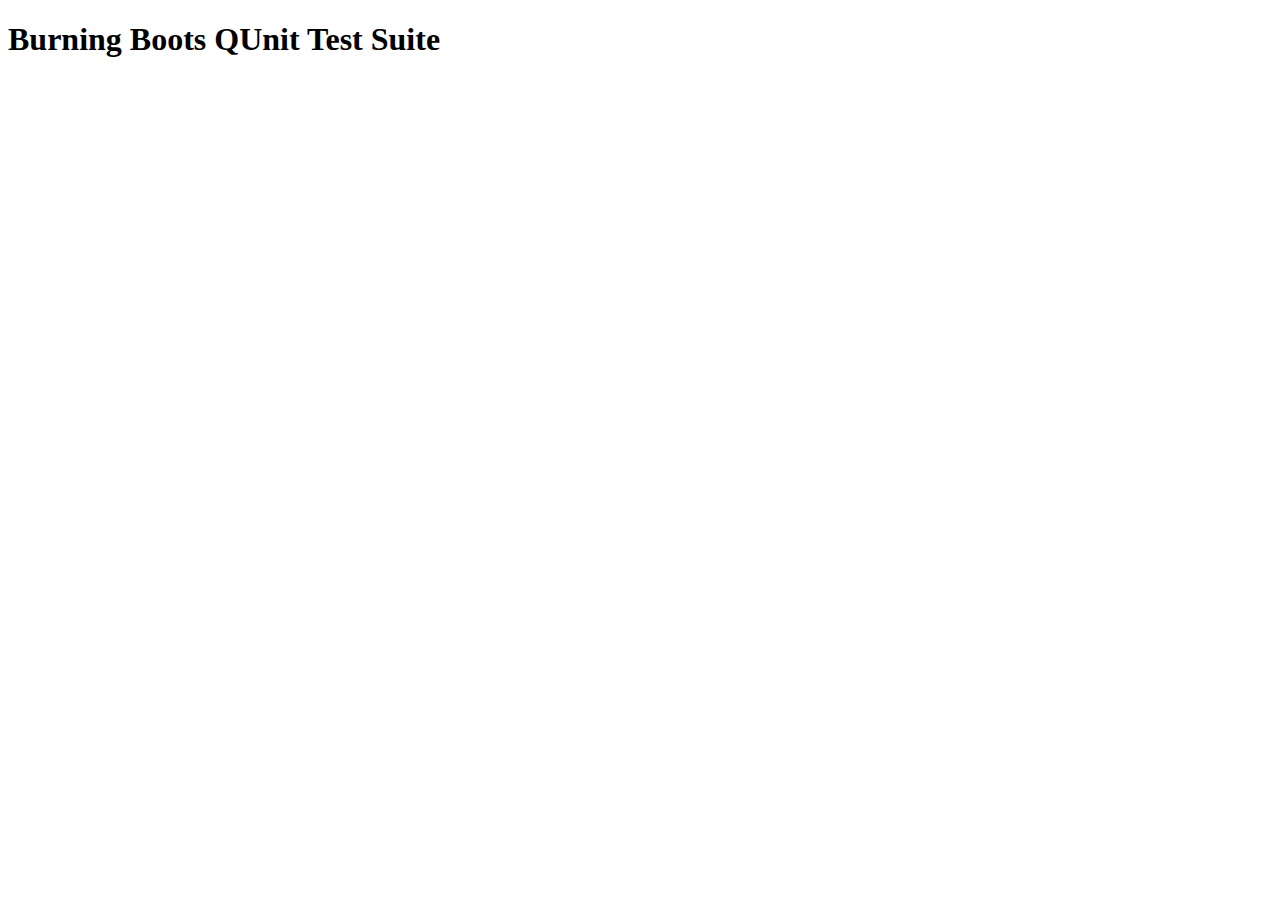
<file: test/index.html>
<!doctype html>
<html class="no-js" lang="en">
<head>
	<meta charset="utf-8">
	<title>Burning Boots QUnit Test Suite</title>
	<meta name="description" content="What makes sure the boots keep burning.">
	<meta name="author" content="Matt Clarkson">
	<meta name="viewport" content="width=device-width,initial-scale=1">
	<link rel="stylesheet" href="../css/lib/qunit/qunit.css">

	<!-- Scripts -->
	<script src="../js/lib/modernizr/modernizr.js"></script>
	<script src="../js/lib/jquery/jquery.js"></script>
	<script src="../js/lib/burning-boots/burning-boots.js"></script>

	<!-- Test Runner Scripts -->
	<script src="../js/lib/qunit/qunit.js"></script>
	<script src="../js/lib/burning-boots/burning-boots-qunit.js"></script>
</head>
<body>
	<h1 id="qunit-header">Burning Boots QUnit Test Suite</h1>
	<h2 id="qunit-banner"></h2>
	<div id="qunit-testrunner-toolbar"></div>
	<h2 id="qunit-userAgent"></h2>
	<ol id="qunit-tests"></ol>
	<div id="qunit-fixture"></div>
</body>
</html>
</file>
<file: css/lib/qunit/qunit.css>
qunit-1.1.0.css
</file>
